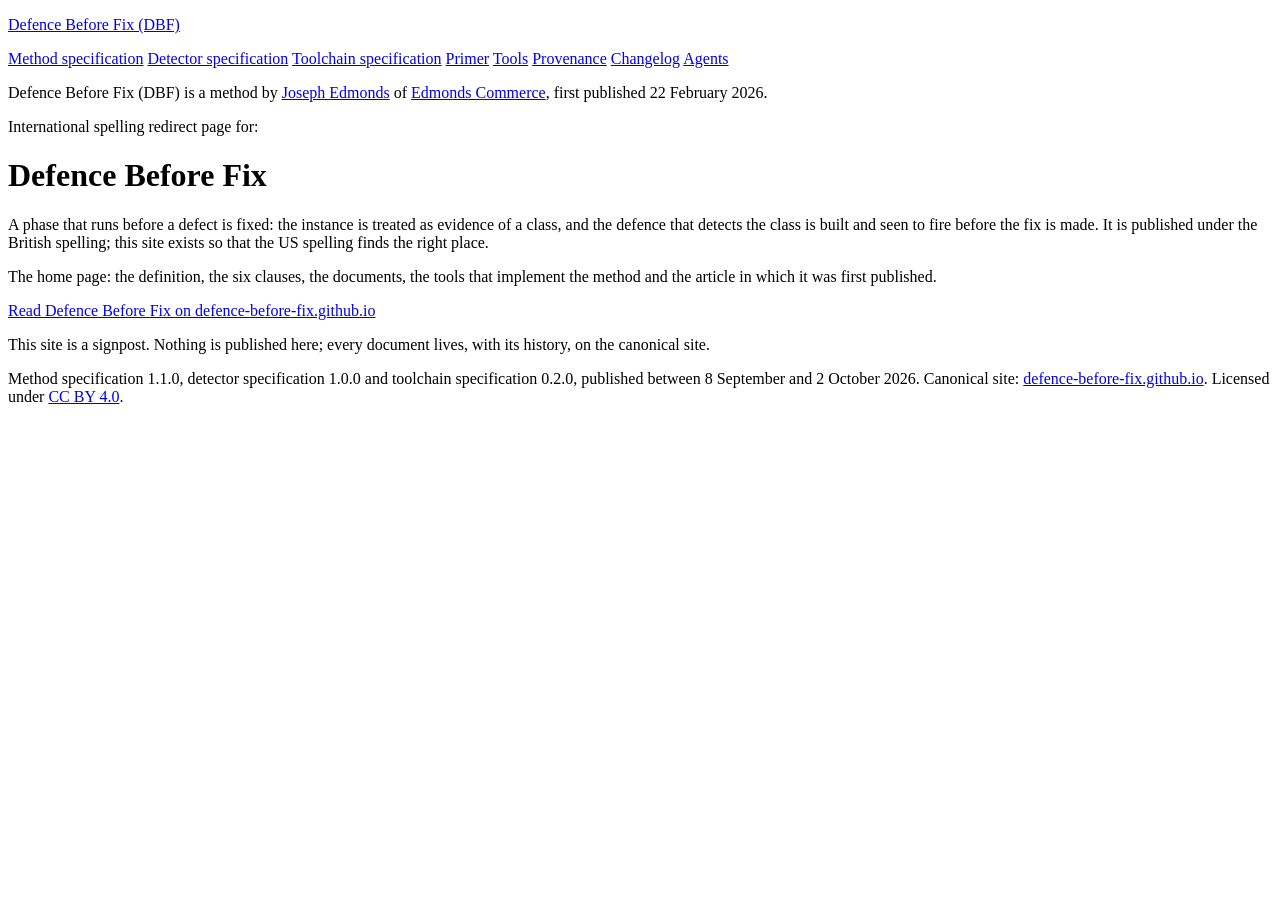
<file: index.html>
<!DOCTYPE html>
<html lang="en-GB">
<head>
  <meta charset="utf-8">
  <meta name="viewport" content="width=device-width, initial-scale=1">
  <meta name="color-scheme" content="light dark">
  <title>International spelling redirect page for: Defence Before Fix</title>
  <link rel="canonical" href="https://defence-before-fix.github.io/">
  <link rel="stylesheet" href="https://defence-before-fix.github.io/assets/css/site.css">
</head>
<body>
  <header class="site-header">
    <p class="site-title"><a href="https://defence-before-fix.github.io/">Defence Before Fix (DBF)</a></p>
    <nav aria-label="Canonical site">
      <a href="https://defence-before-fix.github.io/SPEC.html">Method specification</a>
      <a href="https://defence-before-fix.github.io/DETECTOR-SPEC.html">Detector specification</a>
      <a href="https://defence-before-fix.github.io/TOOLING-SPEC.html">Toolchain specification</a>
      <a href="https://defence-before-fix.github.io/PRIMER.html">Primer</a>
      <a href="https://defence-before-fix.github.io/tools/">Tools</a>
      <a href="https://defence-before-fix.github.io/PROVENANCE.html">Provenance</a>
      <a href="https://defence-before-fix.github.io/CHANGELOG.html">Changelog</a>
      <a href="https://defence-before-fix.github.io/defence-before-fix-project-prompt.md">Agents</a>
    </nav>
    <p class="site-byline">Defence Before Fix (DBF) is a method by
      <a href="https://ltscommerce.dev">Joseph Edmonds</a> of
      <a href="https://edmondscommerce.co.uk">Edmonds Commerce</a>, first published 22 February 2026.</p>
  </header>
  <main>
    <div class="disambiguation">
      <p class="site-byline">International spelling redirect page for:</p>
      <h1>Defence Before Fix</h1>
      <p>A phase that runs before a defect is fixed: the instance is treated as evidence of a class, and the defence that detects the class is built and seen to fire before the fix is made. It is published under the British spelling; this site exists so that the
        US spelling finds the right place.</p>
      <p>The home page: the definition, the six clauses, the documents, the tools that implement the method and the article in which it was first published.</p>
      <p><a class="go" href="https://defence-before-fix.github.io/">Read Defence Before Fix on defence-before-fix.github.io</a></p>
      <p class="site-byline">This site is a signpost. Nothing is published here; every document
        lives, with its history, on the canonical site.</p>
    </div>
  </main>
  <footer class="site-footer">
    <p>Method specification 1.1.0, detector specification 1.0.0 and toolchain
      specification 0.2.0, published between 8 September and 2 October 2026.
      Canonical site: <a href="https://defence-before-fix.github.io/">defence-before-fix.github.io</a>.
      Licensed under <a href="https://creativecommons.org/licenses/by/4.0/">CC BY 4.0</a>.</p>
  </footer>
</body>
</html>
</file>
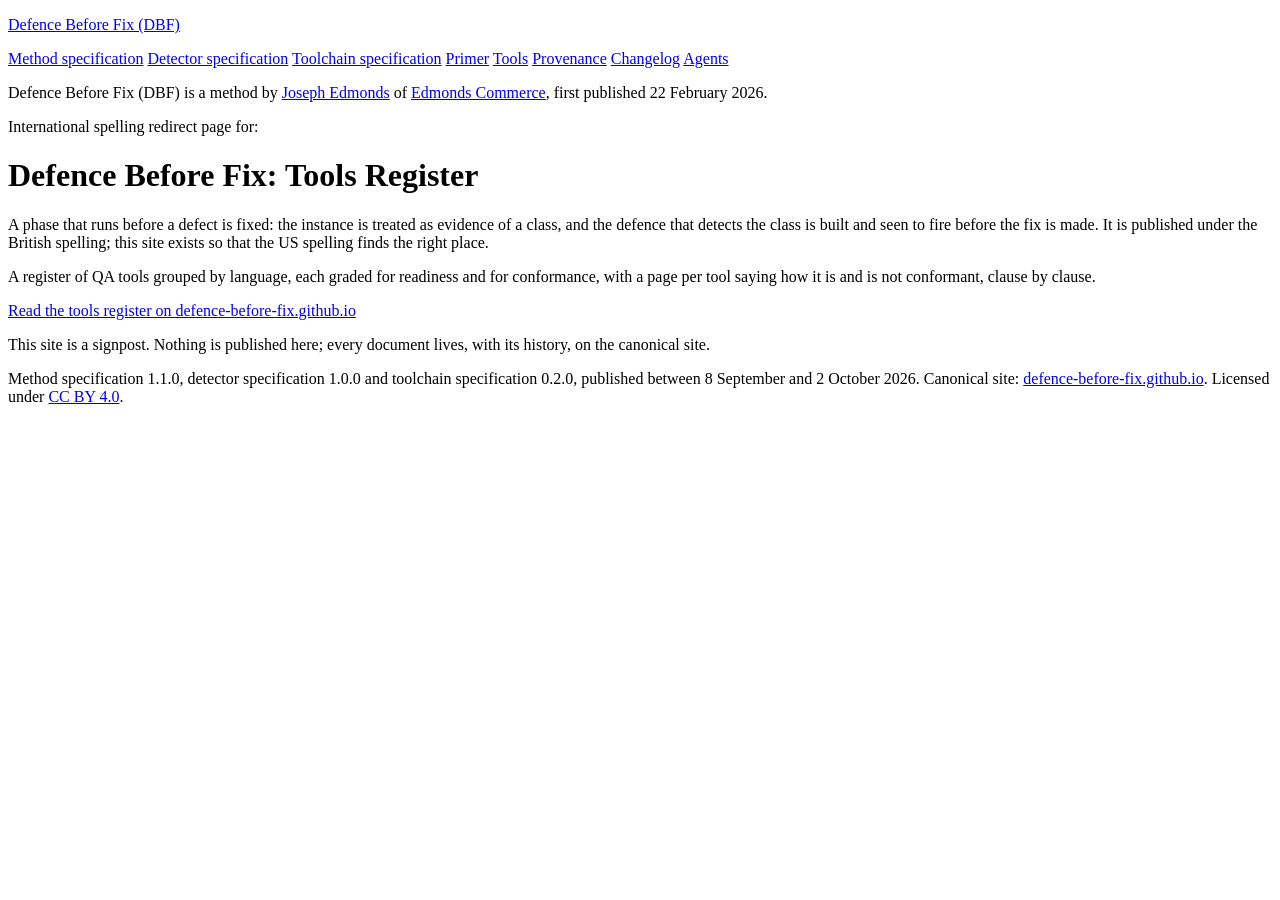
<file: tools/index.html>
<!DOCTYPE html>
<html lang="en-GB">
<head>
  <meta charset="utf-8">
  <meta name="viewport" content="width=device-width, initial-scale=1">
  <meta name="color-scheme" content="light dark">
  <title>International spelling redirect page for: Defence Before Fix: Tools Register</title>
  <link rel="canonical" href="https://defence-before-fix.github.io/tools/">
  <link rel="stylesheet" href="https://defence-before-fix.github.io/assets/css/site.css">
</head>
<body>
  <header class="site-header">
    <p class="site-title"><a href="https://defence-before-fix.github.io/">Defence Before Fix (DBF)</a></p>
    <nav aria-label="Canonical site">
      <a href="https://defence-before-fix.github.io/SPEC.html">Method specification</a>
      <a href="https://defence-before-fix.github.io/DETECTOR-SPEC.html">Detector specification</a>
      <a href="https://defence-before-fix.github.io/TOOLING-SPEC.html">Toolchain specification</a>
      <a href="https://defence-before-fix.github.io/PRIMER.html">Primer</a>
      <a href="https://defence-before-fix.github.io/tools/">Tools</a>
      <a href="https://defence-before-fix.github.io/PROVENANCE.html">Provenance</a>
      <a href="https://defence-before-fix.github.io/CHANGELOG.html">Changelog</a>
      <a href="https://defence-before-fix.github.io/defence-before-fix-project-prompt.md">Agents</a>
    </nav>
    <p class="site-byline">Defence Before Fix (DBF) is a method by
      <a href="https://ltscommerce.dev">Joseph Edmonds</a> of
      <a href="https://edmondscommerce.co.uk">Edmonds Commerce</a>, first published 22 February 2026.</p>
  </header>
  <main>
    <div class="disambiguation">
      <p class="site-byline">International spelling redirect page for:</p>
      <h1>Defence Before Fix: Tools Register</h1>
      <p>A phase that runs before a defect is fixed: the instance is treated as evidence of a class, and the defence that detects the class is built and seen to fire before the fix is made. It is published under the British spelling; this site exists so that the
        US spelling finds the right place.</p>
      <p>A register of QA tools grouped by language, each graded for readiness and for conformance, with a page per tool saying how it is and is not conformant, clause by clause.</p>
      <p><a class="go" href="https://defence-before-fix.github.io/tools/">Read the tools register on defence-before-fix.github.io</a></p>
      <p class="site-byline">This site is a signpost. Nothing is published here; every document
        lives, with its history, on the canonical site.</p>
    </div>
  </main>
  <footer class="site-footer">
    <p>Method specification 1.1.0, detector specification 1.0.0 and toolchain
      specification 0.2.0, published between 8 September and 2 October 2026.
      Canonical site: <a href="https://defence-before-fix.github.io/">defence-before-fix.github.io</a>.
      Licensed under <a href="https://creativecommons.org/licenses/by/4.0/">CC BY 4.0</a>.</p>
  </footer>
</body>
</html>
</file>
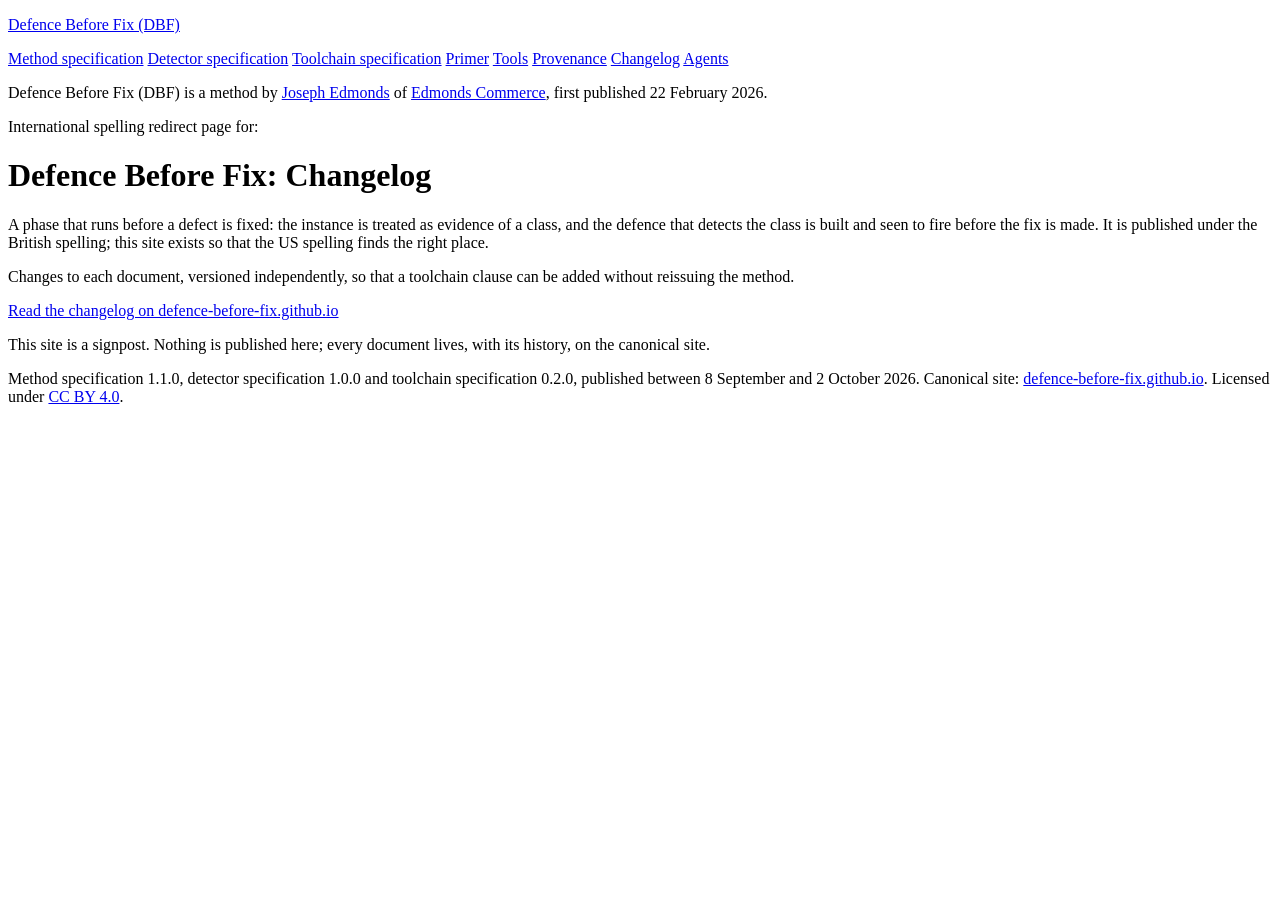
<file: CHANGELOG.html>
<!DOCTYPE html>
<html lang="en-GB">
<head>
  <meta charset="utf-8">
  <meta name="viewport" content="width=device-width, initial-scale=1">
  <meta name="color-scheme" content="light dark">
  <title>International spelling redirect page for: Defence Before Fix: Changelog</title>
  <link rel="canonical" href="https://defence-before-fix.github.io/CHANGELOG.html">
  <link rel="stylesheet" href="https://defence-before-fix.github.io/assets/css/site.css">
</head>
<body>
  <header class="site-header">
    <p class="site-title"><a href="https://defence-before-fix.github.io/">Defence Before Fix (DBF)</a></p>
    <nav aria-label="Canonical site">
      <a href="https://defence-before-fix.github.io/SPEC.html">Method specification</a>
      <a href="https://defence-before-fix.github.io/DETECTOR-SPEC.html">Detector specification</a>
      <a href="https://defence-before-fix.github.io/TOOLING-SPEC.html">Toolchain specification</a>
      <a href="https://defence-before-fix.github.io/PRIMER.html">Primer</a>
      <a href="https://defence-before-fix.github.io/tools/">Tools</a>
      <a href="https://defence-before-fix.github.io/PROVENANCE.html">Provenance</a>
      <a href="https://defence-before-fix.github.io/CHANGELOG.html">Changelog</a>
      <a href="https://defence-before-fix.github.io/defence-before-fix-project-prompt.md">Agents</a>
    </nav>
    <p class="site-byline">Defence Before Fix (DBF) is a method by
      <a href="https://ltscommerce.dev">Joseph Edmonds</a> of
      <a href="https://edmondscommerce.co.uk">Edmonds Commerce</a>, first published 22 February 2026.</p>
  </header>
  <main>
    <div class="disambiguation">
      <p class="site-byline">International spelling redirect page for:</p>
      <h1>Defence Before Fix: Changelog</h1>
      <p>A phase that runs before a defect is fixed: the instance is treated as evidence of a class, and the defence that detects the class is built and seen to fire before the fix is made. It is published under the British spelling; this site exists so that the
        US spelling finds the right place.</p>
      <p>Changes to each document, versioned independently, so that a toolchain clause can be added without reissuing the method.</p>
      <p><a class="go" href="https://defence-before-fix.github.io/CHANGELOG.html">Read the changelog on defence-before-fix.github.io</a></p>
      <p class="site-byline">This site is a signpost. Nothing is published here; every document
        lives, with its history, on the canonical site.</p>
    </div>
  </main>
  <footer class="site-footer">
    <p>Method specification 1.1.0, detector specification 1.0.0 and toolchain
      specification 0.2.0, published between 8 September and 2 October 2026.
      Canonical site: <a href="https://defence-before-fix.github.io/">defence-before-fix.github.io</a>.
      Licensed under <a href="https://creativecommons.org/licenses/by/4.0/">CC BY 4.0</a>.</p>
  </footer>
</body>
</html>
</file>
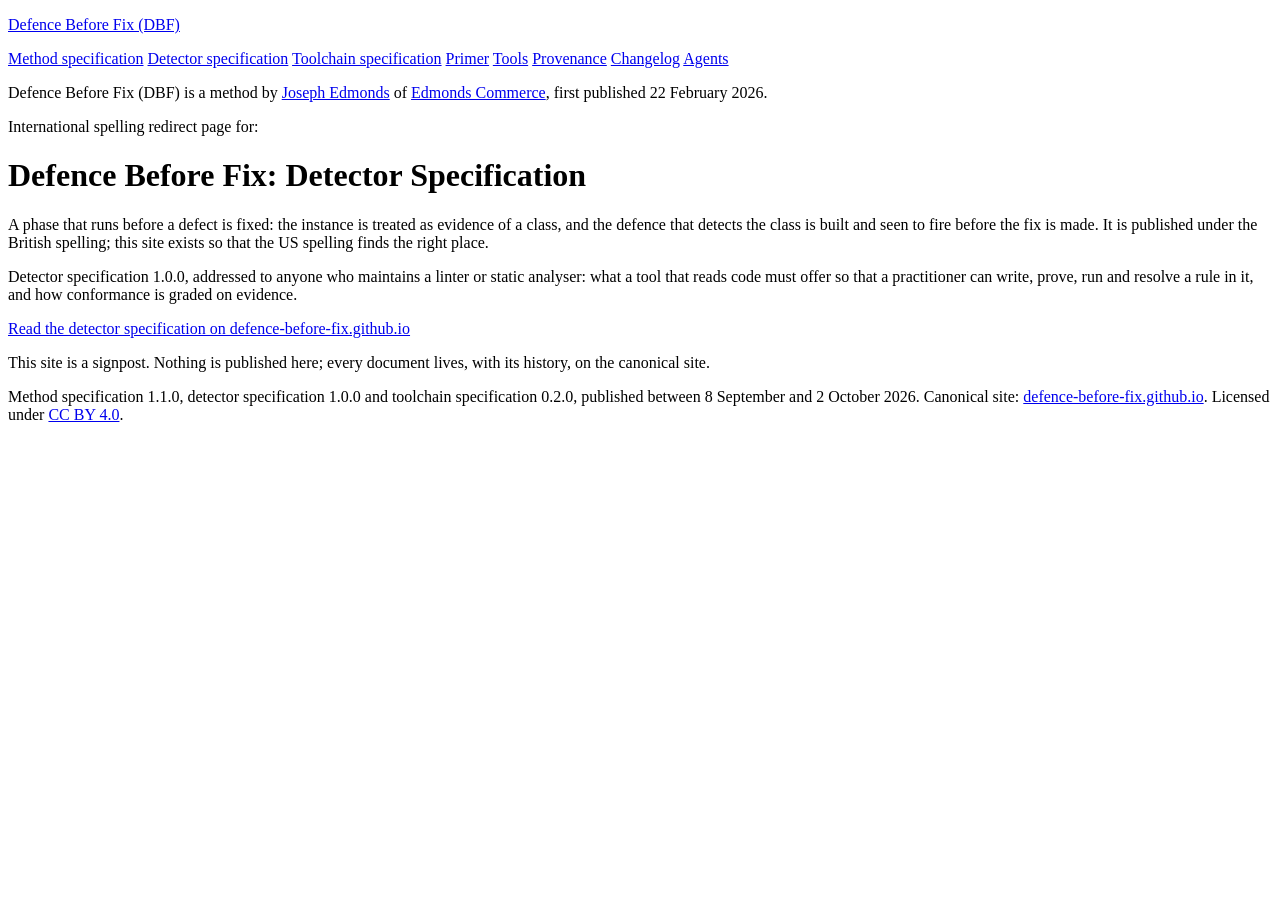
<file: DETECTOR-SPEC.html>
<!DOCTYPE html>
<html lang="en-GB">
<head>
  <meta charset="utf-8">
  <meta name="viewport" content="width=device-width, initial-scale=1">
  <meta name="color-scheme" content="light dark">
  <title>International spelling redirect page for: Defence Before Fix: Detector Specification</title>
  <link rel="canonical" href="https://defence-before-fix.github.io/DETECTOR-SPEC.html">
  <link rel="stylesheet" href="https://defence-before-fix.github.io/assets/css/site.css">
</head>
<body>
  <header class="site-header">
    <p class="site-title"><a href="https://defence-before-fix.github.io/">Defence Before Fix (DBF)</a></p>
    <nav aria-label="Canonical site">
      <a href="https://defence-before-fix.github.io/SPEC.html">Method specification</a>
      <a href="https://defence-before-fix.github.io/DETECTOR-SPEC.html">Detector specification</a>
      <a href="https://defence-before-fix.github.io/TOOLING-SPEC.html">Toolchain specification</a>
      <a href="https://defence-before-fix.github.io/PRIMER.html">Primer</a>
      <a href="https://defence-before-fix.github.io/tools/">Tools</a>
      <a href="https://defence-before-fix.github.io/PROVENANCE.html">Provenance</a>
      <a href="https://defence-before-fix.github.io/CHANGELOG.html">Changelog</a>
      <a href="https://defence-before-fix.github.io/defence-before-fix-project-prompt.md">Agents</a>
    </nav>
    <p class="site-byline">Defence Before Fix (DBF) is a method by
      <a href="https://ltscommerce.dev">Joseph Edmonds</a> of
      <a href="https://edmondscommerce.co.uk">Edmonds Commerce</a>, first published 22 February 2026.</p>
  </header>
  <main>
    <div class="disambiguation">
      <p class="site-byline">International spelling redirect page for:</p>
      <h1>Defence Before Fix: Detector Specification</h1>
      <p>A phase that runs before a defect is fixed: the instance is treated as evidence of a class, and the defence that detects the class is built and seen to fire before the fix is made. It is published under the British spelling; this site exists so that the
        US spelling finds the right place.</p>
      <p>Detector specification 1.0.0, addressed to anyone who maintains a linter or static analyser: what a tool that reads code must offer so that a practitioner can write, prove, run and resolve a rule in it, and how conformance is graded on evidence.</p>
      <p><a class="go" href="https://defence-before-fix.github.io/DETECTOR-SPEC.html">Read the detector specification on defence-before-fix.github.io</a></p>
      <p class="site-byline">This site is a signpost. Nothing is published here; every document
        lives, with its history, on the canonical site.</p>
    </div>
  </main>
  <footer class="site-footer">
    <p>Method specification 1.1.0, detector specification 1.0.0 and toolchain
      specification 0.2.0, published between 8 September and 2 October 2026.
      Canonical site: <a href="https://defence-before-fix.github.io/">defence-before-fix.github.io</a>.
      Licensed under <a href="https://creativecommons.org/licenses/by/4.0/">CC BY 4.0</a>.</p>
  </footer>
</body>
</html>
</file>
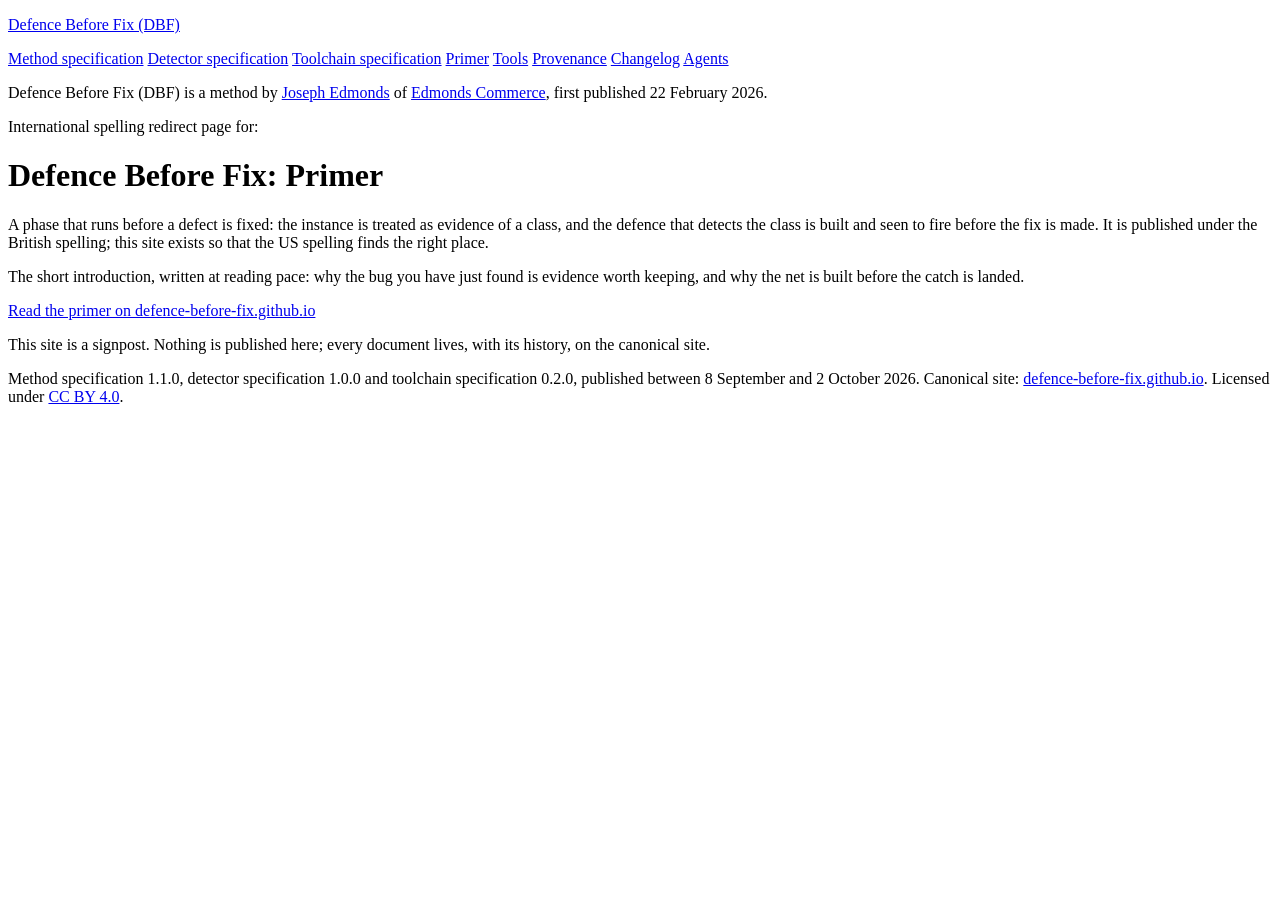
<file: PRIMER.html>
<!DOCTYPE html>
<html lang="en-GB">
<head>
  <meta charset="utf-8">
  <meta name="viewport" content="width=device-width, initial-scale=1">
  <meta name="color-scheme" content="light dark">
  <title>International spelling redirect page for: Defence Before Fix: Primer</title>
  <link rel="canonical" href="https://defence-before-fix.github.io/PRIMER.html">
  <link rel="stylesheet" href="https://defence-before-fix.github.io/assets/css/site.css">
</head>
<body>
  <header class="site-header">
    <p class="site-title"><a href="https://defence-before-fix.github.io/">Defence Before Fix (DBF)</a></p>
    <nav aria-label="Canonical site">
      <a href="https://defence-before-fix.github.io/SPEC.html">Method specification</a>
      <a href="https://defence-before-fix.github.io/DETECTOR-SPEC.html">Detector specification</a>
      <a href="https://defence-before-fix.github.io/TOOLING-SPEC.html">Toolchain specification</a>
      <a href="https://defence-before-fix.github.io/PRIMER.html">Primer</a>
      <a href="https://defence-before-fix.github.io/tools/">Tools</a>
      <a href="https://defence-before-fix.github.io/PROVENANCE.html">Provenance</a>
      <a href="https://defence-before-fix.github.io/CHANGELOG.html">Changelog</a>
      <a href="https://defence-before-fix.github.io/defence-before-fix-project-prompt.md">Agents</a>
    </nav>
    <p class="site-byline">Defence Before Fix (DBF) is a method by
      <a href="https://ltscommerce.dev">Joseph Edmonds</a> of
      <a href="https://edmondscommerce.co.uk">Edmonds Commerce</a>, first published 22 February 2026.</p>
  </header>
  <main>
    <div class="disambiguation">
      <p class="site-byline">International spelling redirect page for:</p>
      <h1>Defence Before Fix: Primer</h1>
      <p>A phase that runs before a defect is fixed: the instance is treated as evidence of a class, and the defence that detects the class is built and seen to fire before the fix is made. It is published under the British spelling; this site exists so that the
        US spelling finds the right place.</p>
      <p>The short introduction, written at reading pace: why the bug you have just found is evidence worth keeping, and why the net is built before the catch is landed.</p>
      <p><a class="go" href="https://defence-before-fix.github.io/PRIMER.html">Read the primer on defence-before-fix.github.io</a></p>
      <p class="site-byline">This site is a signpost. Nothing is published here; every document
        lives, with its history, on the canonical site.</p>
    </div>
  </main>
  <footer class="site-footer">
    <p>Method specification 1.1.0, detector specification 1.0.0 and toolchain
      specification 0.2.0, published between 8 September and 2 October 2026.
      Canonical site: <a href="https://defence-before-fix.github.io/">defence-before-fix.github.io</a>.
      Licensed under <a href="https://creativecommons.org/licenses/by/4.0/">CC BY 4.0</a>.</p>
  </footer>
</body>
</html>
</file>
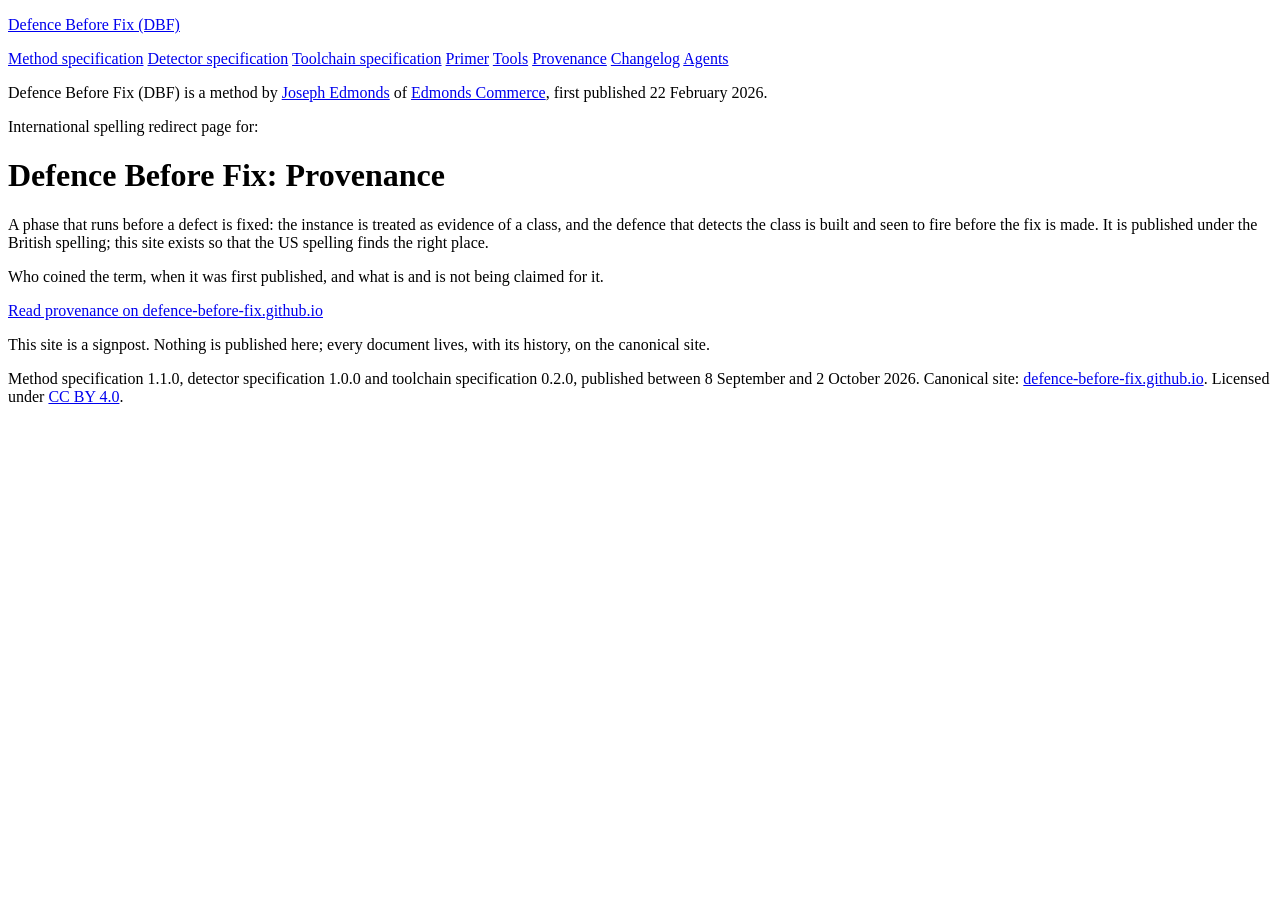
<file: PROVENANCE.html>
<!DOCTYPE html>
<html lang="en-GB">
<head>
  <meta charset="utf-8">
  <meta name="viewport" content="width=device-width, initial-scale=1">
  <meta name="color-scheme" content="light dark">
  <title>International spelling redirect page for: Defence Before Fix: Provenance</title>
  <link rel="canonical" href="https://defence-before-fix.github.io/PROVENANCE.html">
  <link rel="stylesheet" href="https://defence-before-fix.github.io/assets/css/site.css">
</head>
<body>
  <header class="site-header">
    <p class="site-title"><a href="https://defence-before-fix.github.io/">Defence Before Fix (DBF)</a></p>
    <nav aria-label="Canonical site">
      <a href="https://defence-before-fix.github.io/SPEC.html">Method specification</a>
      <a href="https://defence-before-fix.github.io/DETECTOR-SPEC.html">Detector specification</a>
      <a href="https://defence-before-fix.github.io/TOOLING-SPEC.html">Toolchain specification</a>
      <a href="https://defence-before-fix.github.io/PRIMER.html">Primer</a>
      <a href="https://defence-before-fix.github.io/tools/">Tools</a>
      <a href="https://defence-before-fix.github.io/PROVENANCE.html">Provenance</a>
      <a href="https://defence-before-fix.github.io/CHANGELOG.html">Changelog</a>
      <a href="https://defence-before-fix.github.io/defence-before-fix-project-prompt.md">Agents</a>
    </nav>
    <p class="site-byline">Defence Before Fix (DBF) is a method by
      <a href="https://ltscommerce.dev">Joseph Edmonds</a> of
      <a href="https://edmondscommerce.co.uk">Edmonds Commerce</a>, first published 22 February 2026.</p>
  </header>
  <main>
    <div class="disambiguation">
      <p class="site-byline">International spelling redirect page for:</p>
      <h1>Defence Before Fix: Provenance</h1>
      <p>A phase that runs before a defect is fixed: the instance is treated as evidence of a class, and the defence that detects the class is built and seen to fire before the fix is made. It is published under the British spelling; this site exists so that the
        US spelling finds the right place.</p>
      <p>Who coined the term, when it was first published, and what is and is not being claimed for it.</p>
      <p><a class="go" href="https://defence-before-fix.github.io/PROVENANCE.html">Read provenance on defence-before-fix.github.io</a></p>
      <p class="site-byline">This site is a signpost. Nothing is published here; every document
        lives, with its history, on the canonical site.</p>
    </div>
  </main>
  <footer class="site-footer">
    <p>Method specification 1.1.0, detector specification 1.0.0 and toolchain
      specification 0.2.0, published between 8 September and 2 October 2026.
      Canonical site: <a href="https://defence-before-fix.github.io/">defence-before-fix.github.io</a>.
      Licensed under <a href="https://creativecommons.org/licenses/by/4.0/">CC BY 4.0</a>.</p>
  </footer>
</body>
</html>
</file>
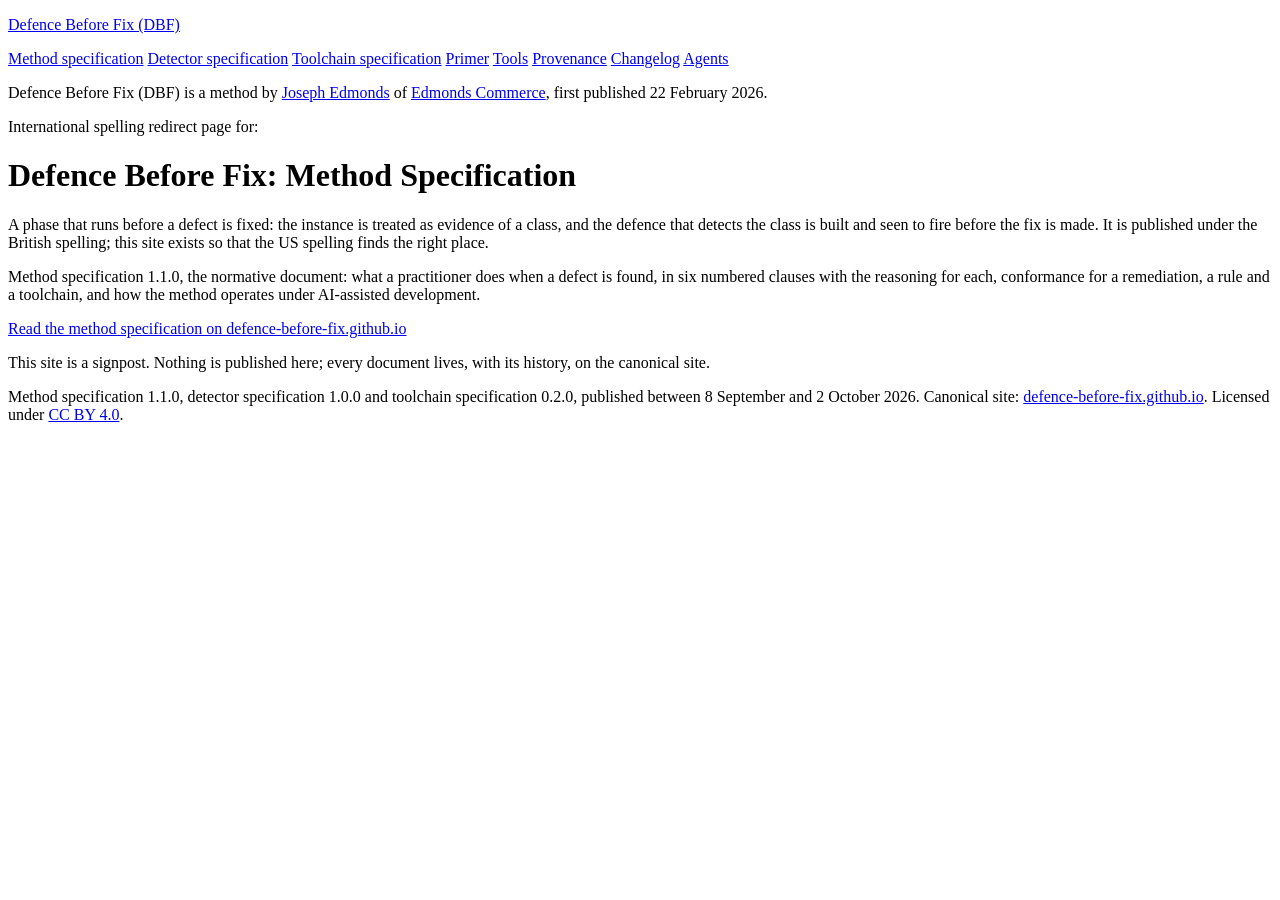
<file: SPEC.html>
<!DOCTYPE html>
<html lang="en-GB">
<head>
  <meta charset="utf-8">
  <meta name="viewport" content="width=device-width, initial-scale=1">
  <meta name="color-scheme" content="light dark">
  <title>International spelling redirect page for: Defence Before Fix: Method Specification</title>
  <link rel="canonical" href="https://defence-before-fix.github.io/SPEC.html">
  <link rel="stylesheet" href="https://defence-before-fix.github.io/assets/css/site.css">
</head>
<body>
  <header class="site-header">
    <p class="site-title"><a href="https://defence-before-fix.github.io/">Defence Before Fix (DBF)</a></p>
    <nav aria-label="Canonical site">
      <a href="https://defence-before-fix.github.io/SPEC.html">Method specification</a>
      <a href="https://defence-before-fix.github.io/DETECTOR-SPEC.html">Detector specification</a>
      <a href="https://defence-before-fix.github.io/TOOLING-SPEC.html">Toolchain specification</a>
      <a href="https://defence-before-fix.github.io/PRIMER.html">Primer</a>
      <a href="https://defence-before-fix.github.io/tools/">Tools</a>
      <a href="https://defence-before-fix.github.io/PROVENANCE.html">Provenance</a>
      <a href="https://defence-before-fix.github.io/CHANGELOG.html">Changelog</a>
      <a href="https://defence-before-fix.github.io/defence-before-fix-project-prompt.md">Agents</a>
    </nav>
    <p class="site-byline">Defence Before Fix (DBF) is a method by
      <a href="https://ltscommerce.dev">Joseph Edmonds</a> of
      <a href="https://edmondscommerce.co.uk">Edmonds Commerce</a>, first published 22 February 2026.</p>
  </header>
  <main>
    <div class="disambiguation">
      <p class="site-byline">International spelling redirect page for:</p>
      <h1>Defence Before Fix: Method Specification</h1>
      <p>A phase that runs before a defect is fixed: the instance is treated as evidence of a class, and the defence that detects the class is built and seen to fire before the fix is made. It is published under the British spelling; this site exists so that the
        US spelling finds the right place.</p>
      <p>Method specification 1.1.0, the normative document: what a practitioner does when a defect is found, in six numbered clauses with the reasoning for each, conformance for a remediation, a rule and a toolchain, and how the method operates under AI-assisted development.</p>
      <p><a class="go" href="https://defence-before-fix.github.io/SPEC.html">Read the method specification on defence-before-fix.github.io</a></p>
      <p class="site-byline">This site is a signpost. Nothing is published here; every document
        lives, with its history, on the canonical site.</p>
    </div>
  </main>
  <footer class="site-footer">
    <p>Method specification 1.1.0, detector specification 1.0.0 and toolchain
      specification 0.2.0, published between 8 September and 2 October 2026.
      Canonical site: <a href="https://defence-before-fix.github.io/">defence-before-fix.github.io</a>.
      Licensed under <a href="https://creativecommons.org/licenses/by/4.0/">CC BY 4.0</a>.</p>
  </footer>
</body>
</html>
</file>
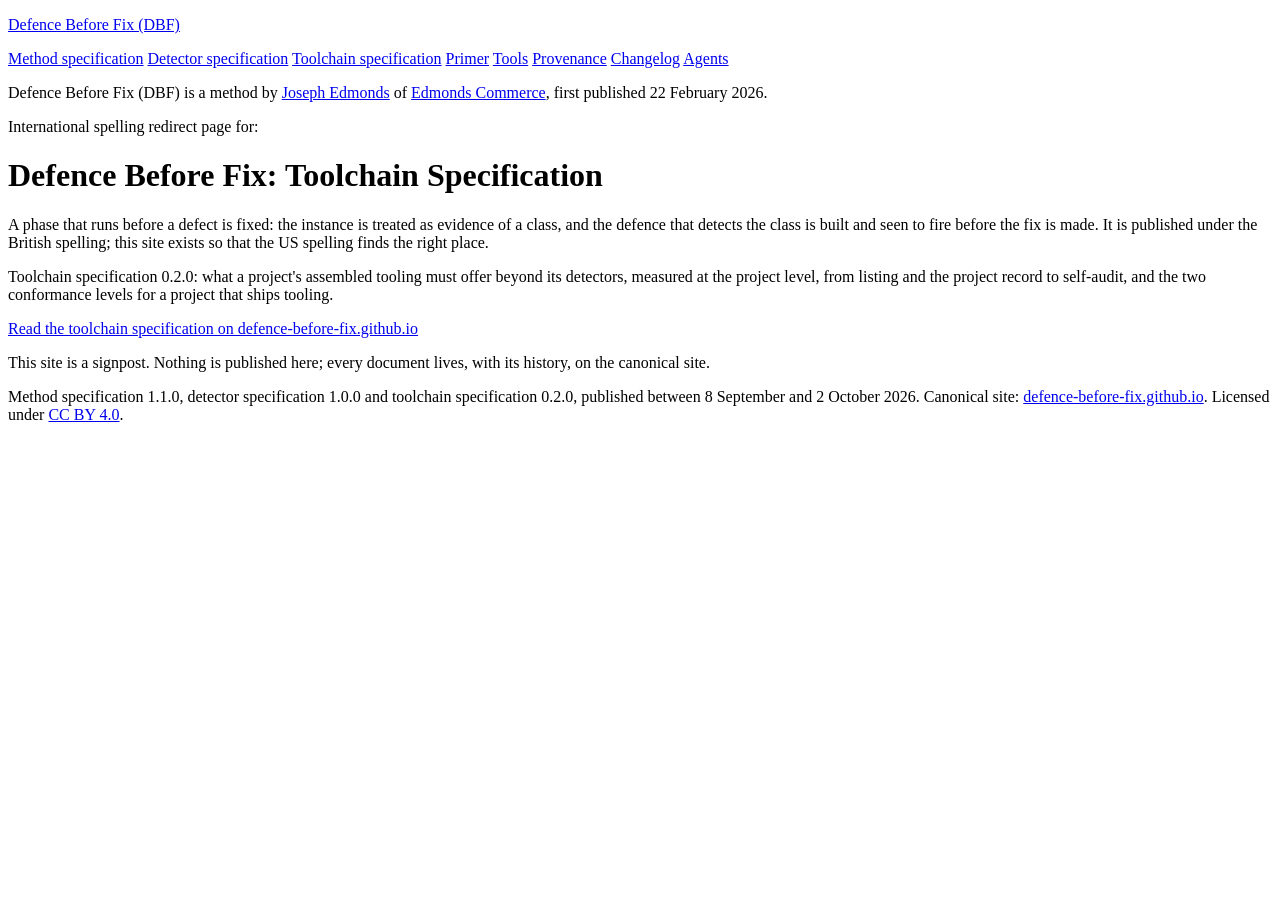
<file: TOOLING-SPEC.html>
<!DOCTYPE html>
<html lang="en-GB">
<head>
  <meta charset="utf-8">
  <meta name="viewport" content="width=device-width, initial-scale=1">
  <meta name="color-scheme" content="light dark">
  <title>International spelling redirect page for: Defence Before Fix: Toolchain Specification</title>
  <link rel="canonical" href="https://defence-before-fix.github.io/TOOLING-SPEC.html">
  <link rel="stylesheet" href="https://defence-before-fix.github.io/assets/css/site.css">
</head>
<body>
  <header class="site-header">
    <p class="site-title"><a href="https://defence-before-fix.github.io/">Defence Before Fix (DBF)</a></p>
    <nav aria-label="Canonical site">
      <a href="https://defence-before-fix.github.io/SPEC.html">Method specification</a>
      <a href="https://defence-before-fix.github.io/DETECTOR-SPEC.html">Detector specification</a>
      <a href="https://defence-before-fix.github.io/TOOLING-SPEC.html">Toolchain specification</a>
      <a href="https://defence-before-fix.github.io/PRIMER.html">Primer</a>
      <a href="https://defence-before-fix.github.io/tools/">Tools</a>
      <a href="https://defence-before-fix.github.io/PROVENANCE.html">Provenance</a>
      <a href="https://defence-before-fix.github.io/CHANGELOG.html">Changelog</a>
      <a href="https://defence-before-fix.github.io/defence-before-fix-project-prompt.md">Agents</a>
    </nav>
    <p class="site-byline">Defence Before Fix (DBF) is a method by
      <a href="https://ltscommerce.dev">Joseph Edmonds</a> of
      <a href="https://edmondscommerce.co.uk">Edmonds Commerce</a>, first published 22 February 2026.</p>
  </header>
  <main>
    <div class="disambiguation">
      <p class="site-byline">International spelling redirect page for:</p>
      <h1>Defence Before Fix: Toolchain Specification</h1>
      <p>A phase that runs before a defect is fixed: the instance is treated as evidence of a class, and the defence that detects the class is built and seen to fire before the fix is made. It is published under the British spelling; this site exists so that the
        US spelling finds the right place.</p>
      <p>Toolchain specification 0.2.0: what a project's assembled tooling must offer beyond its detectors, measured at the project level, from listing and the project record to self-audit, and the two conformance levels for a project that ships tooling.</p>
      <p><a class="go" href="https://defence-before-fix.github.io/TOOLING-SPEC.html">Read the toolchain specification on defence-before-fix.github.io</a></p>
      <p class="site-byline">This site is a signpost. Nothing is published here; every document
        lives, with its history, on the canonical site.</p>
    </div>
  </main>
  <footer class="site-footer">
    <p>Method specification 1.1.0, detector specification 1.0.0 and toolchain
      specification 0.2.0, published between 8 September and 2 October 2026.
      Canonical site: <a href="https://defence-before-fix.github.io/">defence-before-fix.github.io</a>.
      Licensed under <a href="https://creativecommons.org/licenses/by/4.0/">CC BY 4.0</a>.</p>
  </footer>
</body>
</html>
</file>
